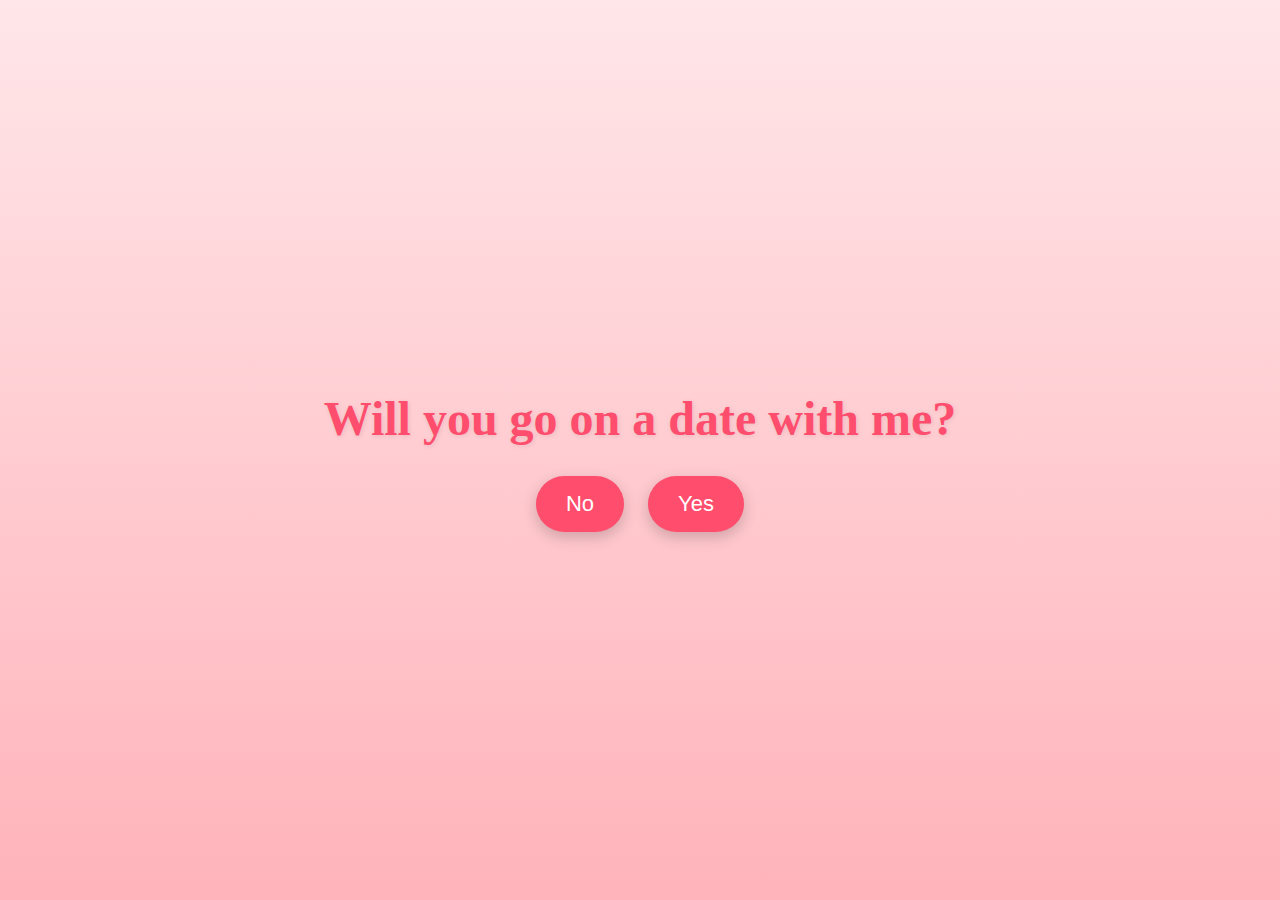
<file: index.html>
<!DOCTYPE html>
<html lang="en">
<head>
    <meta charset="UTF-8">
    <meta name="viewport" content="width=device-width, initial-scale=1.0">
    <title>Surprise...!</title>
    <link rel="stylesheet" href="styles.css">
</head>
<body>
    <div class="container">
        <h1>Will you go on a date with me?</h1>
        <div class="buttons">
            <button id="no-btn">No</button>
            <button id="yes-btn">Yes</button>
        </div>
        <div class="popup" id="popup">
            <p>Aww, thank you! I love you too! ❤️</p>
        </div>
        <audio id="love-song" src=""></audio> <!-- Add your song file here -->
    </div>
    <script src="script.js"></script>
</body>
</html>
</file>
<file: styles.css>
body {
    font-family: 'Great Vibes', cursive;
    text-align: center;
    margin: 0;
    background: linear-gradient(to bottom, #ffe6e9, #ffb3ba); /* Smooth gradient with soft pink tones */
    min-height: 100vh;
    display: flex;
    flex-direction: column;
    justify-content: center;
    align-items: center;
    overflow: hidden;
}

.container {
    padding: 30px;
    color: #e91e63;
    text-shadow: 1px 1px 5px rgba(0, 0, 0, 0.1);
}

h1 {
    font-size: 48px;
    color: #ff4d6d;
    margin-bottom: 20px;
    animation: none; /* Ensure no animation applies */
    position: static; /* Prevent unintended movement */
}


.buttons {
    margin-top: 20px;
}

button {
    font-size: 22px;
    padding: 15px 30px;
    margin: 10px;
    border: none;
    border-radius: 30px;
    background-color: #ff4d6d;
    color: white;
    cursor: pointer;
    box-shadow: 0 5px 15px rgba(0, 0, 0, 0.2);
    transition: background-color 0.3s ease, transform 0.2s, box-shadow 0.3s ease;
}

button:hover {
    background-color: #ff6e81;
    transform: scale(1.1);
    box-shadow: 0 8px 20px rgba(0, 0, 0, 0.3);
}

#no-btn {
    position: relative;
    animation: shake 0.8s infinite; /* Makes the No button slightly wiggle */
}

@keyframes shake {
    0%, 100% {
        transform: translateX(0);
    }
    25% {
        transform: translateX(-10px);
    }
    75% {
        transform: translateX(10px);
    }
}

.popup {
    display: none;
    background-color: #fff;
    border: 3px solid #ff4d6d;
    border-radius: 15px;
    padding: 25px;
    box-shadow: 0 10px 25px rgba(0, 0, 0, 0.3);
    position: absolute;
    top: 50%;
    left: 50%;
    transform: translate(-50%, -50%);
    z-index: 999;
    font-family: 'Dancing Script', cursive;
    font-size: 26px;
    color: #ff4d6d;
    animation: fadeIn 0.6s ease;
}

@keyframes fadeIn {
    from {
        opacity: 0;
        transform: translate(-50%, -60%);
    }
    to {
        opacity: 1;
        transform: translate(-50%, -50%);
    }
}

.hearts {
    display: flex;
    justify-content: center;
    margin-top: 30px;
}

.heart {
    font-size: 50px;
    margin: 0 10px;
    color: #ff4d6d;
    animation: heartbeat 1.5s infinite ease-in-out;
}

@keyframes heartbeat {
    0%, 100% {
        transform: scale(1);
    }
    50% {
        transform: scale(1.3);
    }
}
</file>
